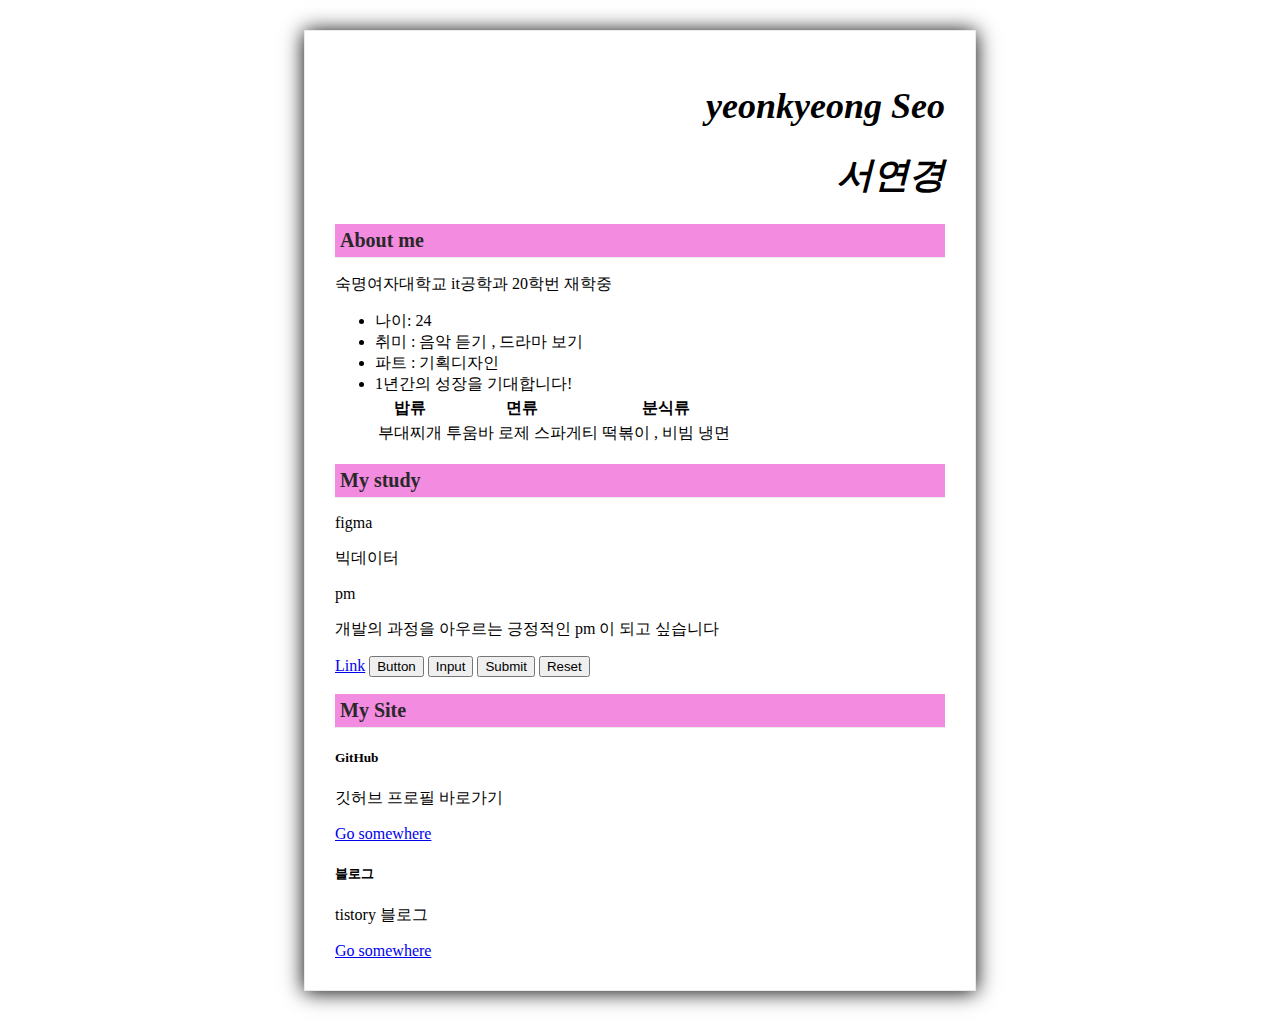
<file: 3rd_hw/index.html>
<!DOCTYPE html>
<html lang="en">
<head>
    <link href="https://cdn.jsdelivr.net/npm/bootstrap@5.2.3/dist/css/bootstrap.min.css" rel="stylesheet" integrity="sha384-rbsA2VBKQhggwzxH7pPCaAqO46MgnOM80zW1RWuH61DGLwZJEdK2Kadq2F9CUG65" crossorigin="anonymous">
    <meta charset="UTF-8">
    <meta http-equiv="X-UA-Compatible" content="IE=edge">
    <meta name="viewport" content="width=device-width, initial-scale=1.0">
    <title>My info</title>
    <link rel="stylesheet" href="style.css">
</head>
<body>
<div class = "mainbox">
    <section>
        <div class="title-box">
        <h1>yeonkyeong Seo</h1>
        <h1>서연경</h1>
    </div>
        <h2 style=""background>About me</h2>
        <p>숙명여자대학교 it공학과 20학번 재학중</p>
        <ul>
            <li>나이: 24</li>
            <li>취미 : 음악 듣기 , 드라마 보기</li>
            <li>파트 : 기획디자인</li>
            <li>1년간의 성장을 기대합니다!</li>
            <table>
                <tr>
                    <th>밥류</th>
                    <th>면류</th>
                    <th>분식류</th>
                </tr>
                <tr>
                    <td>부대찌개</td>
                    <td>투움바 로제 스파게티</td>
                    <td>떡볶이 , 비빔 냉면</td>        
                </tr>
            </table>
        </ul>
    </section>
    <section>
        <h2>My study</h2>
        <p>figma</p>
        <p>빅데이터</p>
        <p>pm</p>
        <p>개발의 과정을 아우르는 긍정적인 pm 이 되고 싶습니다</p>
        <a class="btn btn-primary" href="#" role="button">Link</a>
<button class="btn btn-primary" type="submit">Button</button>
<input class="btn btn-primary" type="button" value="Input">
<input class="btn btn-primary" type="submit" value="Submit">
<input class="btn btn-primary" type="reset" value="Reset">
    </section>
    <section>
        <h2>My Site</h2>
        <div class="row">
            <div class="col-sm-6">
              <div class="card">
                <div class="card-body">
                  <h5 class="card-title">GitHub</h5>
                  <p class="card-text">깃허브 프로필 바로가기</p>
                  <a href="https://github.com/seodiana" class="btn btn-primary">Go somewhere</a>
                </div>
              </div>
            </div>
            <div class="col-sm-6">
              <div class="card">
                <div class="card-body">
                  <h5 class="card-title">블로그</h5>
                  <p class="card-text">tistory 블로그</p>
                  <a href="#" class="btn btn-primary">Go somewhere</a>
                </div>
              </div>
            </div>
          </div>
    </section>
    </div>
    <script src="https://cdn.jsdelivr.net/npm/bootstrap@5.2.3/dist/js/bootstrap.bundle.min.js" integrity="sha384-kenU1KFdBIe4zVF0s0G1M5b4hcpxyD9F7jL+jjXkk+Q2h455rYXK/7HAuoJl+0I4" crossorigin="anonymous"></script>

</body>
</html>
</file>
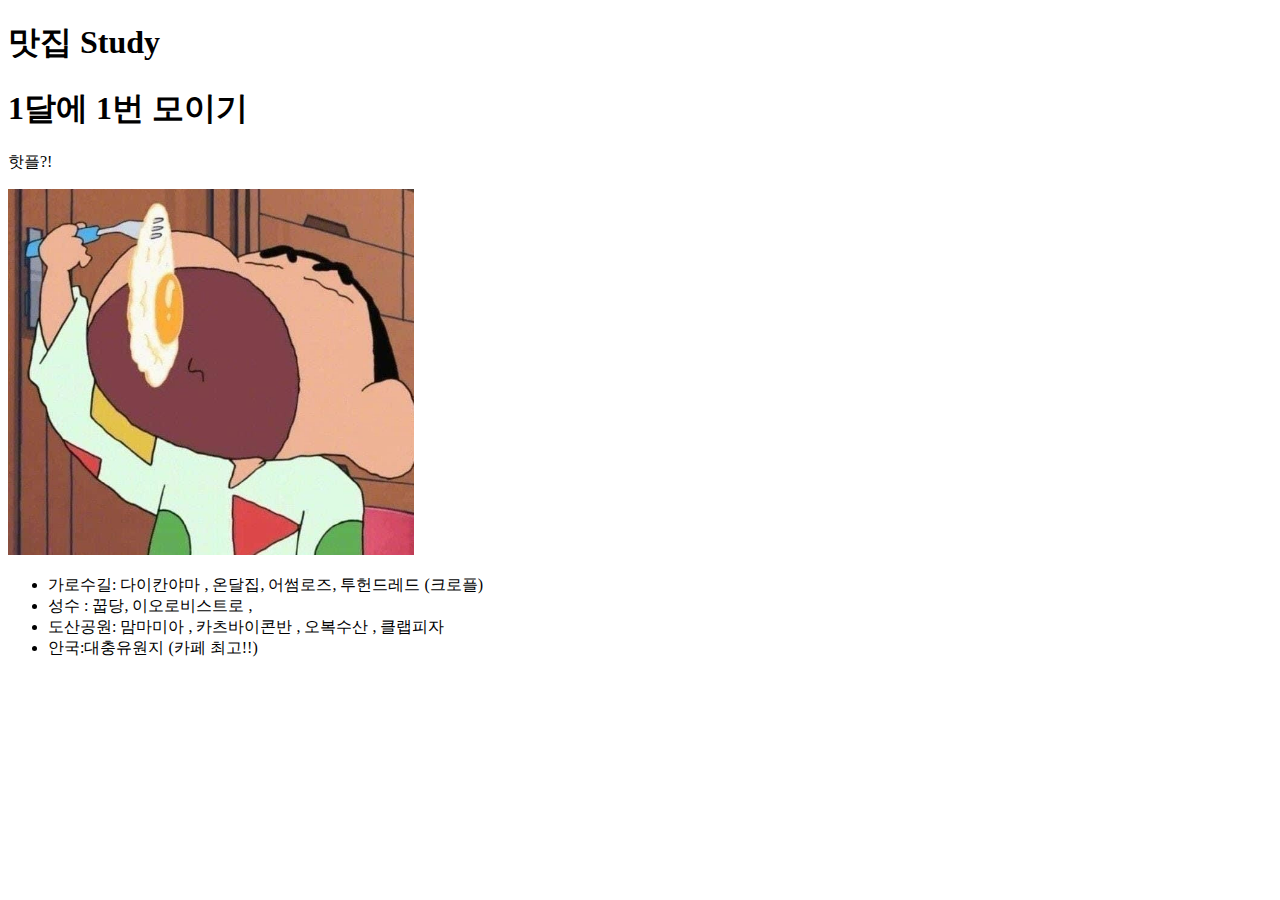
<file: session/week05/hw_django/demos/templates/ykDjango.html>
<!DOCTYPE html>
<html lang="en">
<head>
    <title>먹방투어 스터디 개설</title>
</head>
<body>
<div class = "mainbox">
    <section>
        <div class="title-box">
        <h1>맛집 Study</h1>
        <h1>1달에 1번 모이기</h1>
    </div>
        <p> 핫플?!</p>
        <img src="img.png",width"2000"height="2000">
        <ul>
            <li>가로수길: 다이칸야마 , 온달집, 어썸로즈, 투헌드레드 (크로플)</li>
            <li>성수 : 꿉당, 이오로비스트로 ,  </li>
            <li>도산공원: 맘마미아 , 카츠바이콘반 , 오복수산 , 클랩피자</li>
            <li>안국:대충유원지 (카페 최고!!)</li>
        </ul>
         
</body>
</html>
</file>
<file: 3rd_hw/style.css>
@import url('https://fonts.googleapis.com/css2?family=Open+Sans:ital,wght@0,400;0,600;0,700;1,300;1,400&display=swap')
*{
    font-family:'Open Sans', sans-serif;
};
body, h1, h2 {
    margin: 8px;
    padding: 0px;
}

body {
    min-width: fit-content;
}

h1 {
    font-size: 36px;
    font-weight: bold;
    font-style: italic;
}

h2 {
    background-color: rgb(243, 139, 224);
    font-size: 20px;
    color: #282828;
    margin-bottom: 16px;
    border-bottom: 1px solid #ebebeb;
    padding: 5px;
}
.mainbox {
    width: 610px;
    padding: 30px;
    margin: 30px;
    margin-right: auto;
    margin-left: auto;
    border: 1px solid #ebebeb;
    box-shadow: 0 1px 20px 0 rgba(0,0,0,1.1);
}
.title-box{
    text-align: right;
    margin-bottom: 20px;
}
</file>
